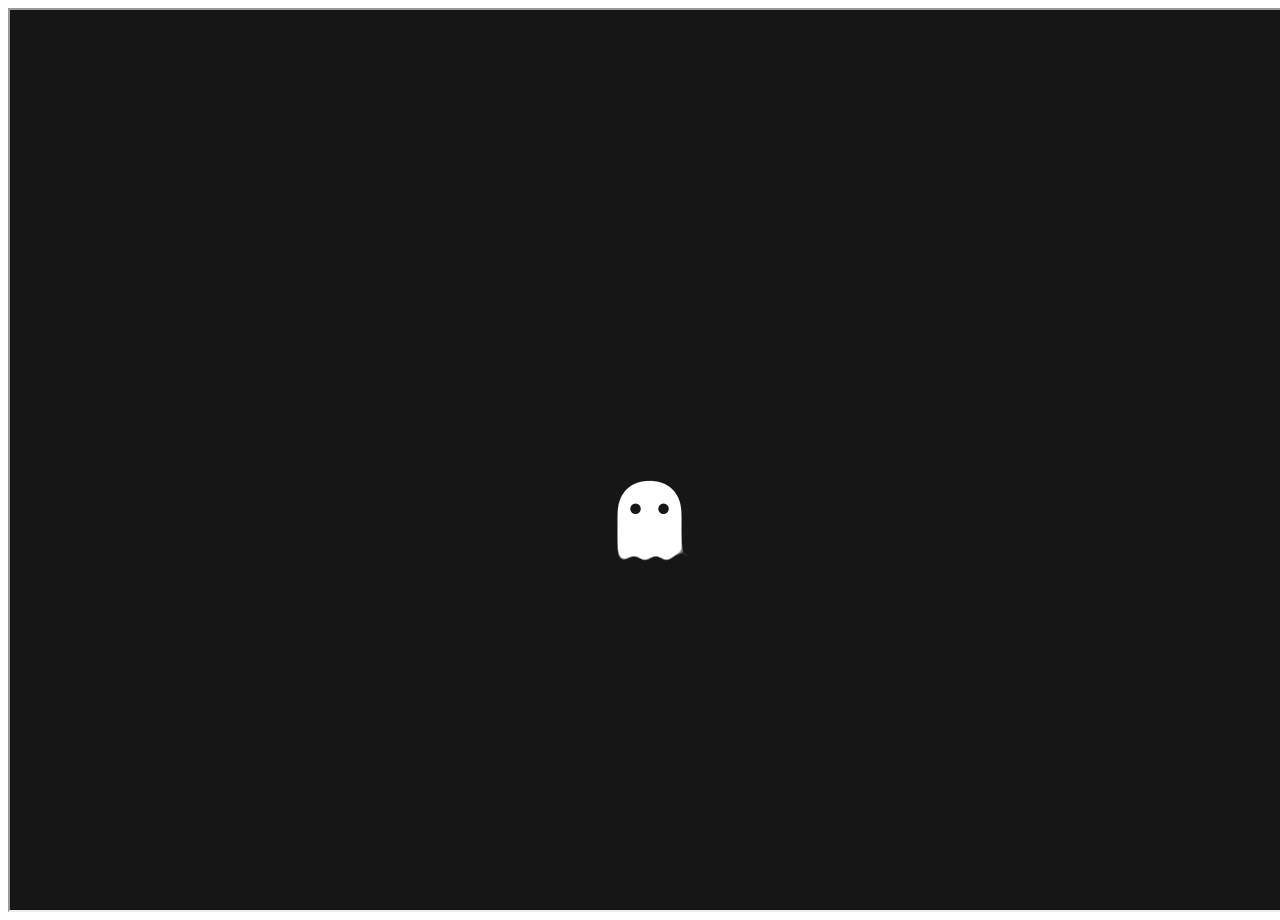
<file: ghost.html>
<style>
#result{
height:100vh;
width:100vw;
}
</style>
<iframe id="result" srcdoc="
<!DOCTYPE html>
<html lang=&quot;en&quot; >

<head>

  <meta charset=&quot;UTF-8&quot;>
  
  
  
<style>
html,
body {
  height: 100vh;
  margin: 0;
  padding: 0;
  overflow: hidden;
  background: #161616;
  pointer-events: none;
}

.ghost {
  position: absolute;
  z-index: 1;
  -webkit-transform-origin: center;
          transform-origin: center;
  width: 90px;
  margin: 20px 0 0 -45px;
}
.ghost__eyes, .ghost__mouth {
  position: absolute;
  z-index: 1;
  width: 15px;
  height: 15px;
  top: 34px;
  left: 50%;
  -webkit-transform: translate(-50%);
          transform: translate(-50%);
  border-radius: 50px;
  background: #161616;
  margin-left: -20px;
  -webkit-transform-origin: center;
          transform-origin: center;
}
.ghost__eyes {
  box-shadow: 40px 0 0 #161616;
}
.ghost__mouth {
  margin: 0;
  top: 60px;
  -webkit-transform: scale(0);
          transform: scale(0);
  border-radius: 20px 20px 12px 12px;
  width: 20px;
  trasform-origin: center bottom;
  overflow: hidden;
}
.ghost__tail {
  position: absolute;
  z-index: -1;
  top: 82px;
  height: 55px;
  width: 100%;
  -webkit-filter: url(#goo);
          filter: url(#goo);
}
.ghost__tail:before {
  content: '';
  background: #fff;
  position: absolute;
  bottom: 35px;
  left: 0;
  height: 100px;
  width: 100%;
  border-radius: 40px 40px 5px 5px;
}
.ghost__rip {
  width: 15px;
  height: 28px;
  background: #fff;
  position: absolute;
  top: 15px;
  left: 0;
  box-shadow: -62px 0 0 #fff, -31px 0 0 #fff, 31px 0 0 #fff, 62px 0 0 #fff, 93px 0 0 #fff;
  border-radius: 50%;
  -webkit-animation: ghost-rips 1.2s linear infinite;
          animation: ghost-rips 1.2s linear infinite;
}

@-webkit-keyframes ghost-rips {
  0% {
    left: 0;
    top: 12px;
  }
  50% {
    left: 31px;
    top: 20px;
  }
  100% {
    left: 62px;
    top: 12px;
  }
}

@keyframes ghost-rips {
  0% {
    left: 0;
    top: 12px;
  }
  50% {
    left: 31px;
    top: 20px;
  }
  100% {
    left: 62px;
    top: 12px;
  }
}
</style>

  <script>
  window.console = window.console || function(t) {};
</script>

  
  
  <script>
  if (document.location.search.match(/type=embed/gi)) {
    window.parent.postMessage(&quot;resize&quot;, &quot;*&quot;);
  }
</script>


</head>

<body translate=&quot;no&quot; >
  <!--

Follow me on
Dribbble: https://dribbble.com/supahfunk
Twitter: https://twitter.com/supahfunk
Codepen: https://codepen.io/supah/

-->

<div id=&quot;ghost&quot; class=&quot;ghost&quot;>
  <div class=&quot;ghost__head&quot;>
    <div class=&quot;ghost__eyes&quot;></div>
    <div class=&quot;ghost__mouth&quot;></div>
  </div>
  <div class=&quot;ghost__tail&quot;>
    <div class=&quot;ghost__rip&quot;></div>
  </div>
</div>


<svg xmlns=&quot;http://www.w3.org/2000/svg&quot; version=&quot;1.1&quot;>
  <defs>
    <filter id=&quot;goo&quot;>
      <feGaussianBlur
        in=&quot;SourceGraphic&quot;
        stdDeviation=&quot;10&quot;
        result=&quot;ghost-blur&quot; />
      <feColorMatrix
        in=&quot;ghost-blur&quot;
        mode=&quot;matrix&quot;
        values=&quot;
                1 0 0 0 0
                0 1 0 0 0
                0 0 1 0 0
                0 0 0 16 -7&quot;
        result=&quot;ghost-gooey&quot; />
    </filter>
  </defs>
</svg>

  
  
      <script id=&quot;rendered-js&quot; >
/*--------------------
Get Mouse
--------------------*/
let mouse = { x: window.innerWidth / 2, y: window.innerHeight / 2, dir: '' };
let clicked = false;
const getMouse = e => {
  mouse = {
    x: e.clientX || e.pageX || e.touches[0].pageX || 0 || window.innerWidth / 2,
    y: e.clientY || e.pageX || e.touches[0].pageY || 0 || window.innerHeight / 2,
    dir: getMouse.x > e.clientX ? 'left' : 'right' };

};
['mousemove', 'touchstart', 'touchmove'].forEach(e => {
  window.addEventListener(e, getMouse);
});
window.addEventListener('mousedown', e => {
  e.preventDefault();
  clicked = true;
});
window.addEventListener('mouseup', () => {
  clicked = false;
});


/*--------------------
    Ghost Follow
    --------------------*/
class GhostFollow {
  constructor(options) {
    Object.assign(this, options);

    this.el = document.querySelector('#ghost');
    this.mouth = document.querySelector('.ghost__mouth');
    this.eyes = document.querySelector('.ghost__eyes');
    this.pos = {
      x: 0,
      y: 0 };

  }

  follow() {
    this.distX = mouse.x - this.pos.x;
    this.distY = mouse.y - this.pos.y;

    this.velX = this.distX / 8;
    this.velY = this.distY / 8;

    this.pos.x += this.distX / 10;
    this.pos.y += this.distY / 10;

    this.skewX = map(this.velX, 0, 100, 0, -50);
    this.scaleY = map(this.velY, 0, 100, 1, 2.0);
    this.scaleEyeX = map(Math.abs(this.velX), 0, 100, 1, 1.2);
    this.scaleEyeY = map(Math.abs(this.velX * 2), 0, 100, 1, 0.1);
    this.scaleMouth = Math.min(Math.max(map(Math.abs(this.velX * 1.5), 0, 100, 0, 10), map(Math.abs(this.velY * 1.2), 0, 100, 0, 5)), 2);

    if (clicked) {
      this.scaleEyeY = .4;
      this.scaleMouth = -this.scaleMouth;
    }

    this.el.style.transform = 'translate(' + this.pos.x + 'px, ' + this.pos.y + 'px) scale(.7) skew(' + this.skewX + 'deg) rotate(' + -this.skewX + 'deg) scaleY(' + this.scaleY + ')';
    this.eyes.style.transform = 'translateX(-50%) scale(' + this.scaleEyeX + ',' + this.scaleEyeY + ')';
    this.mouth.style.transform = 'translate(' + (-this.skewX * .5 - 10) + 'px) scale(' + this.scaleMouth + ')';
  }}



/*--------------------
     Map
     --------------------*/
function map(num, in_min, in_max, out_min, out_max) {
  return (num - in_min) * (out_max - out_min) / (in_max - in_min) + out_min;
}


/*--------------------
  Init
  --------------------*/
const cursor = new GhostFollow();


/*--------------------
                                  Render
                                  --------------------*/
const render = () => {
  requestAnimationFrame(render);
  cursor.follow();
};
render();
//# sourceURL=pen.js
    </script>

  

</body>

</html>
 
" sandbox="allow-downloads allow-forms allow-modals allow-pointer-lock allow-popups allow-presentation  allow-scripts allow-top-navigation-by-user-activation" allow="accelerometer; ambient-light-sensor; camera; encrypted-media; geolocation; gyroscope; microphone; midi; payment; vr" allowTransparency="true" allowpaymentrequest="true" allowfullscreen="true" class="result-iframe">
      </iframe>
</file>
